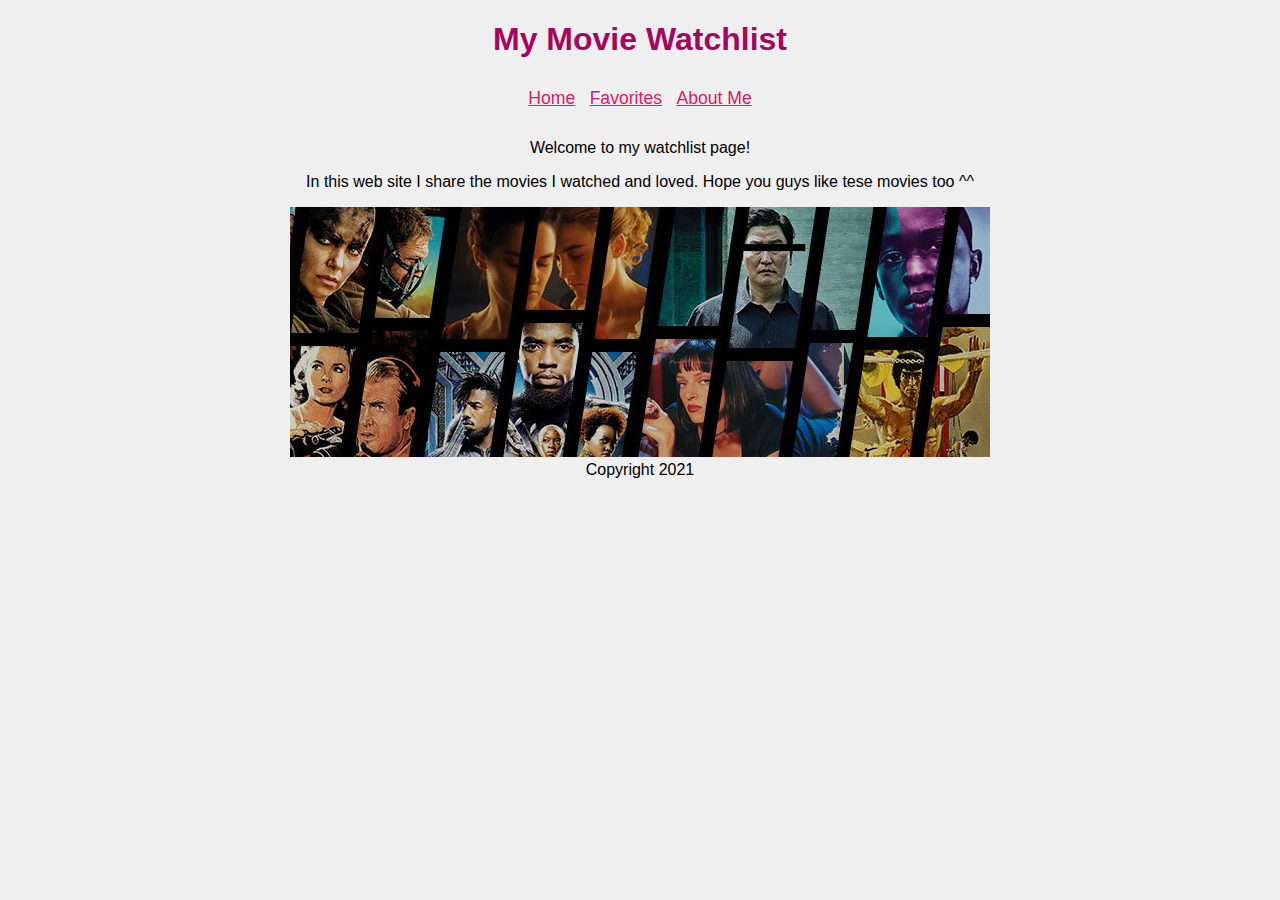
<file: index.html>
<!DOCTYPE html>
<html lang="en">
<head>
    <meta charset="UTF-8">
    <meta http-equiv="X-UA-Compatible" content="IE=edge">
    <meta name="viewport" content="width=device-width, initial-scale=1.0">
    <title>My Movie Watchlist</title>
    <link rel="stylesheet" href="style.css">
</head>
<body>
    <h1>My Movie Watchlist</h1>
    <header>
        <nav>
            <a href="index.html">Home</a>
            <a href="favorites.html">Favorites</a>
            <a href="about-me.html">About Me</a>
        </nav>
    </header>
    <main>
        <p>Welcome to my watchlist page!</p>
        <p>In this web site I share the movies I watched and loved. Hope you guys like tese movies too ^^</p>
        <img src="img/RT_300EssentialMovies_700X250.jpg" alt="">
    </main>

    <footer>
        Copyright 2021
    </footer>
</body>
</html>
</file>
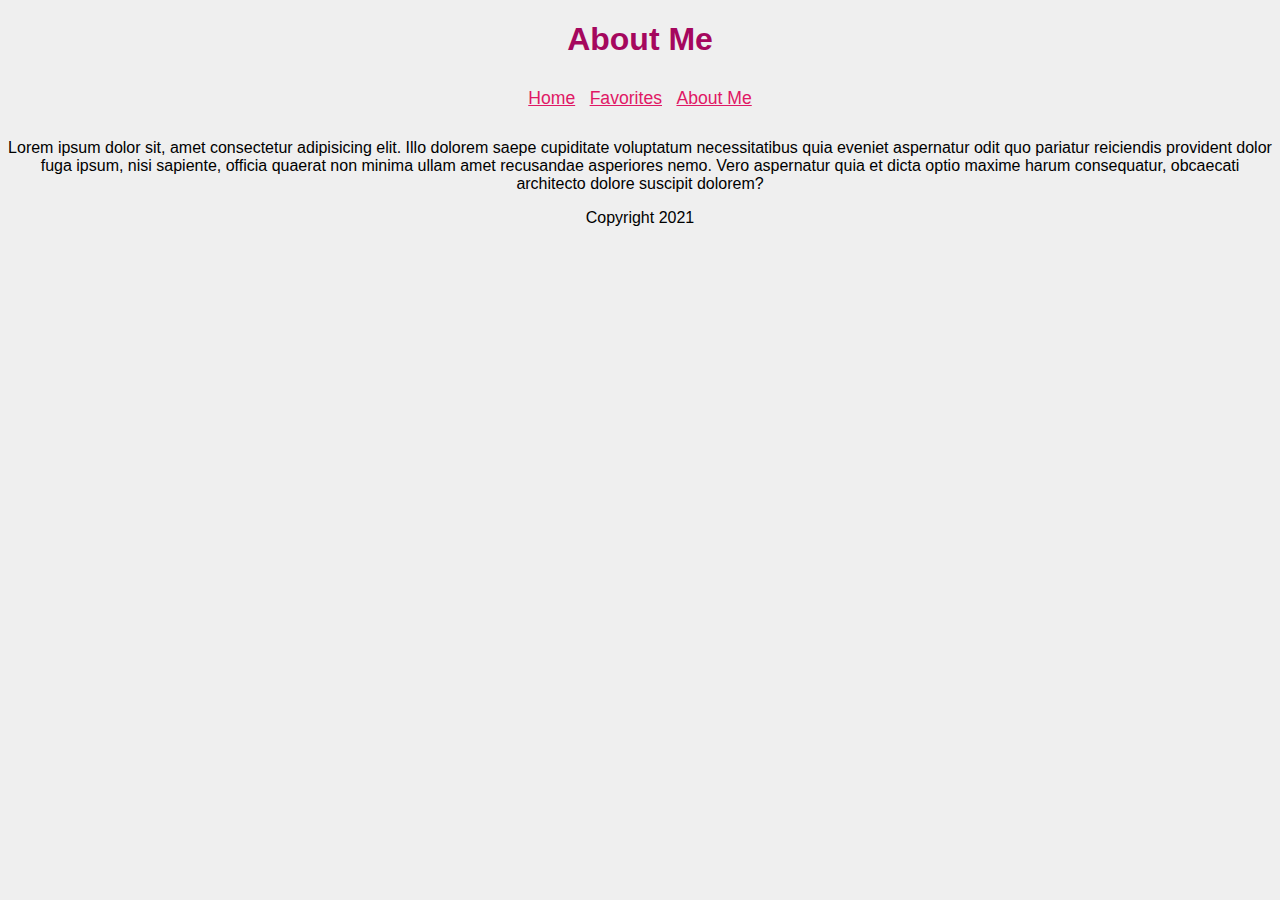
<file: about-me.html>
<!DOCTYPE html>
<html lang="en">
<head>
    <meta charset="UTF-8">
    <meta http-equiv="X-UA-Compatible" content="IE=edge">
    <meta name="viewport" content="width=device-width, initial-scale=1.0">
    <title>About Me | My Movie Watchlist</title>
    <link rel="stylesheet" href="style.css">
</head>
<body>
    <h1>About Me</h1>
    <header>
        <nav>
            <a href="index.html">Home</a>
            <a href="favorites.html">Favorites</a>
            <a href="about-me.html">About Me</a>
        </nav>
    </header>
    <main>
       <article>
           <p>Lorem ipsum dolor sit, amet consectetur adipisicing elit. Illo dolorem saepe cupiditate voluptatum necessitatibus quia eveniet aspernatur odit quo pariatur reiciendis provident dolor fuga ipsum, nisi sapiente, officia quaerat non minima ullam amet recusandae asperiores nemo. Vero aspernatur quia et dicta optio maxime harum consequatur, obcaecati architecto dolore suscipit dolorem?</p>
       </article>
    </main>
    <footer>
        Copyright 2021
    </footer>
</body>
</html>
</file>
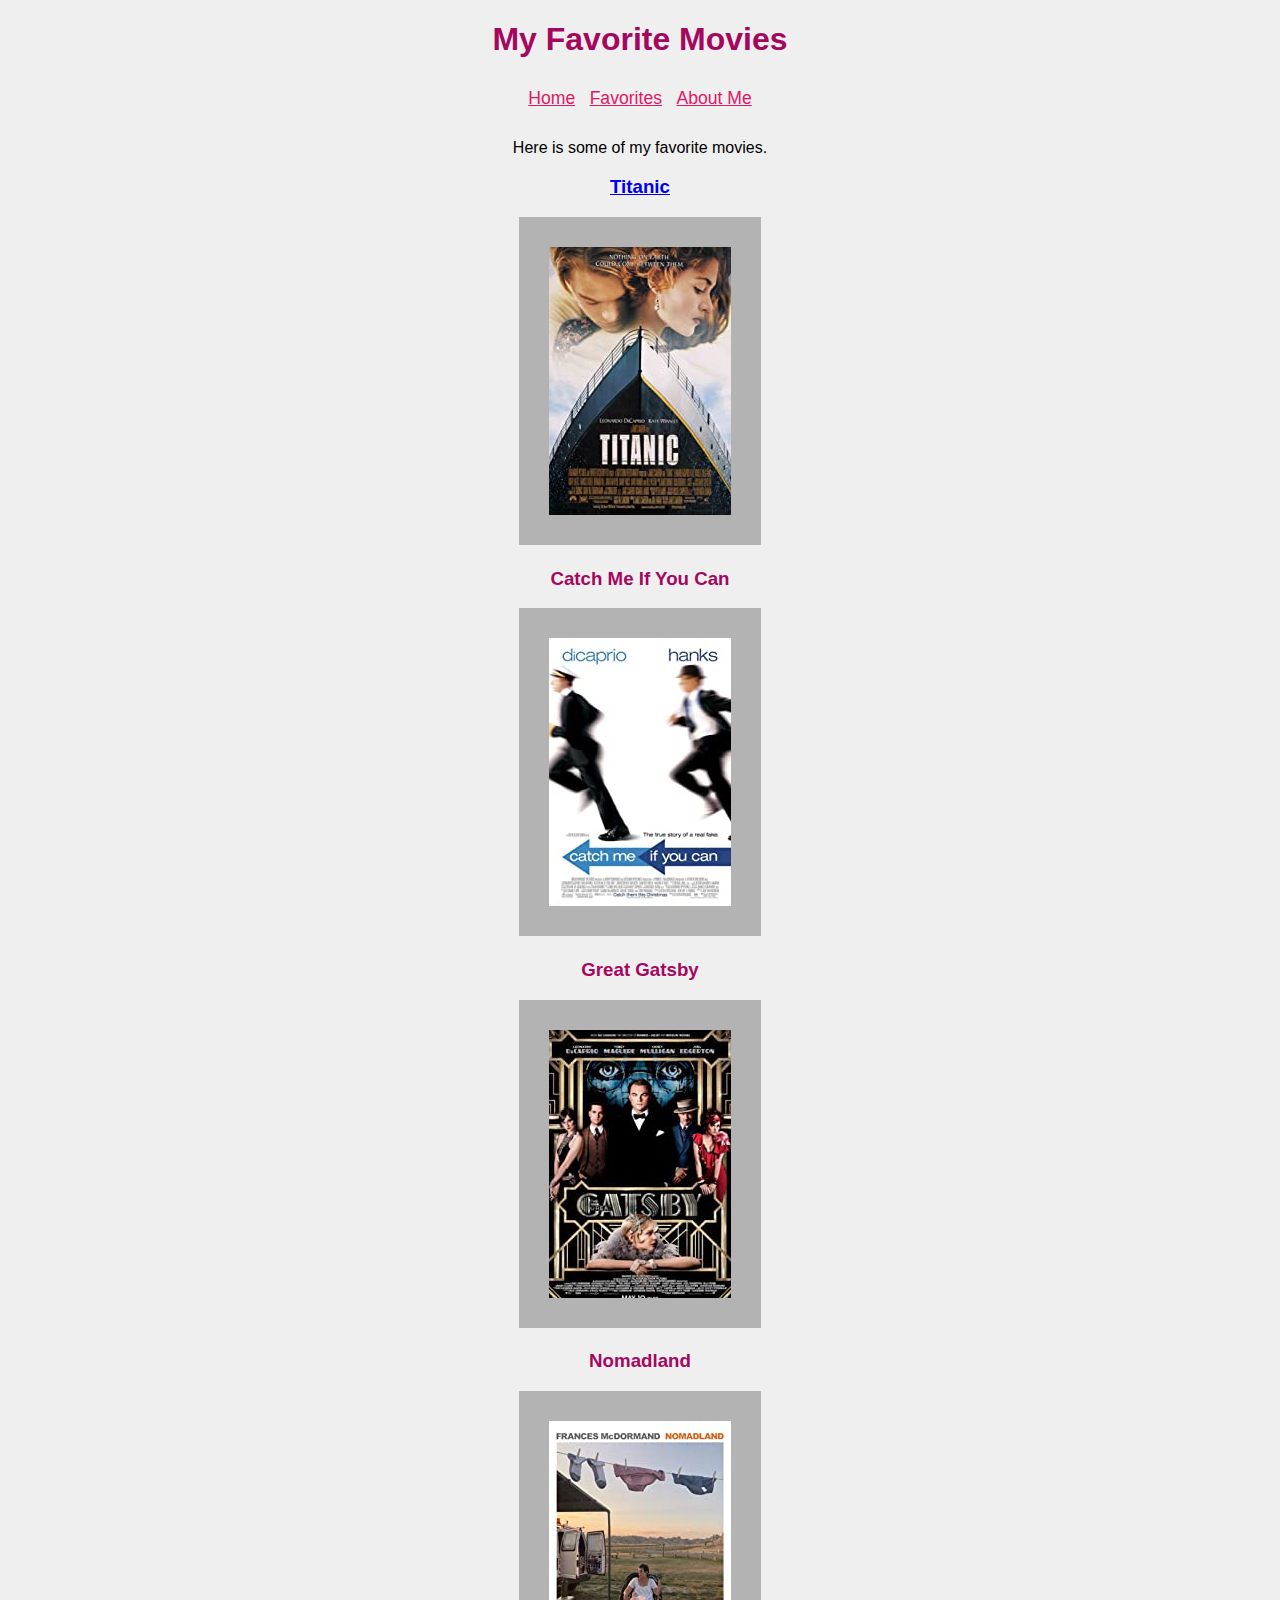
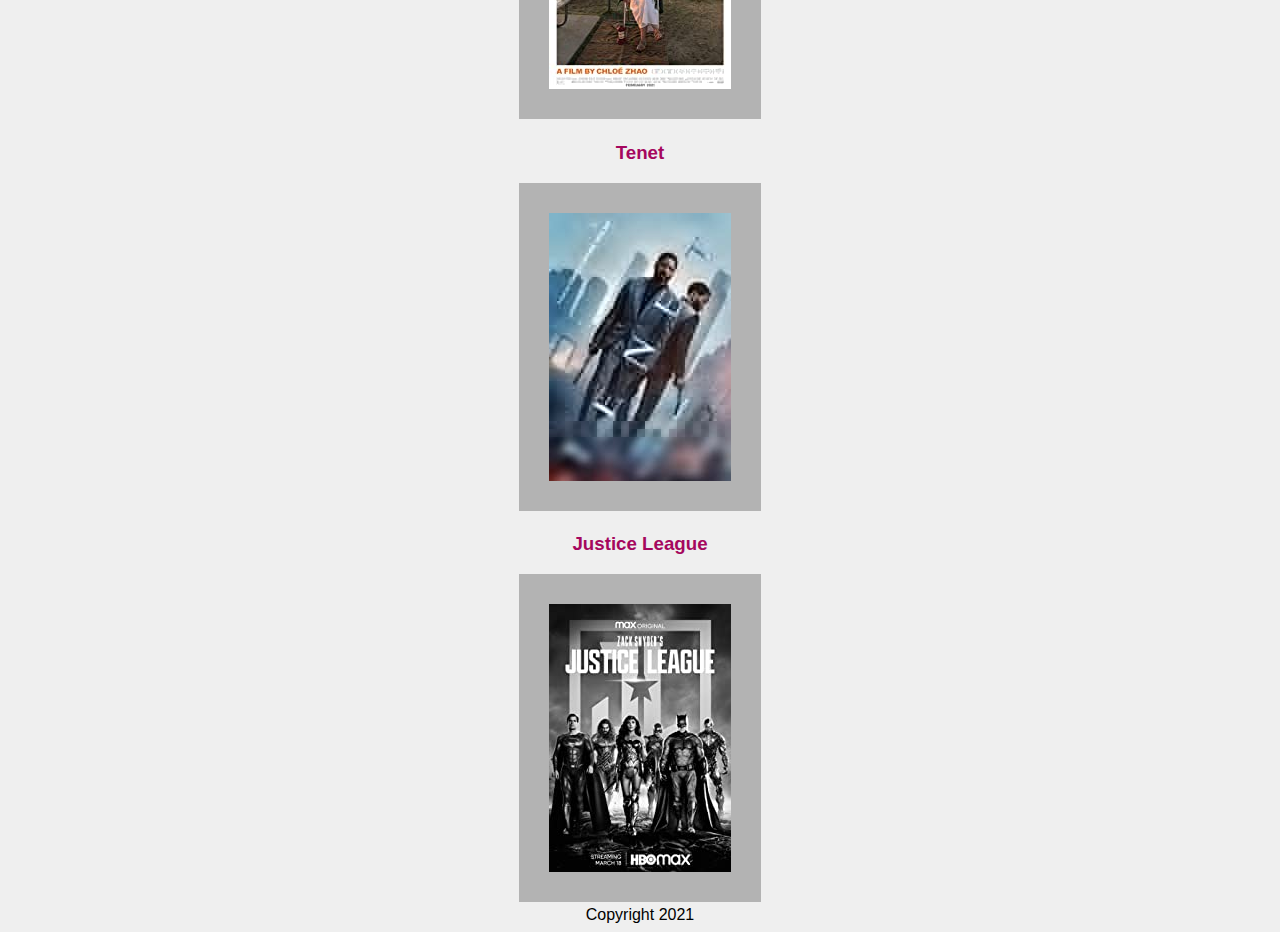
<file: favorites.html>
<!DOCTYPE html>
<html lang="en">
<head>
    <meta charset="UTF-8">
    <meta http-equiv="X-UA-Compatible" content="IE=edge">
    <meta name="viewport" content="width=device-width, initial-scale=1.0">
    <title>Favorites | My Movie Watchlist</title>
    <link rel="stylesheet" href="style.css">
</head>
<body>
    <h1>My Favorite Movies</h1>
    <header>
        <nav>
            <a href="index.html">Home</a>
            <a href="favorites.html">Favorites</a>
            <a href="about-me.html">About Me</a>
        </nav>
    </header>
    <main>
        <p>Here is some of my favorite movies.</p>
        <div class="movie">
           <h3><a href="https://www.imdb.com/title/tt0120338/">Titanic</a></h3>
           <a href="https://www.imdb.com/title/tt0120338/"><img src="img/MV5BMDdmZGU3NDQtY2E5My00ZTliLWIzOTUtMTY4ZGI1YjdiNjk3XkEyXkFqcGdeQXVyNTA4NzY1MzY@._V1_UX182_CR0,0,182,268_AL_.jpg" alt="Titanic"></a>
        </div>
        <div class="movie">
            <h3>Catch Me If You Can</h3>
            <img src="img/MV5BMTY5MzYzNjc5NV5BMl5BanBnXkFtZTYwNTUyNTc2._V1_UX182_CR0,0,182,268_AL_.jpg" alt="Catch Me If You Can">
        </div>
        <div class="movie">
          <h3>Great Gatsby</h3>
          <img src="img/MV5BMTkxNTk1ODcxNl5BMl5BanBnXkFtZTcwMDI1OTMzOQ@@._V1_UX182_CR0,0,182,268_AL_.jpg" alt="Great Gatsby">
        </div>  
        <div class="movie">
            <h3>Nomadland</h3>
            <img src="img/nomadland.jpg" alt="Nomadland">
        </div>
        <div class="movie">
            <h3>Tenet</h3>
            <img src="img/tenet.jpg.crdownload" alt="Tenet">
        </div>
        <div class="movie" >
          <h3>Justice League</h3>
          <img src="img/justice-league.jpg" alt="Justice League">
        </div>   
    </main>
    <footer>
        Copyright 2021
    </footer>
</body>
</html>
</file>
<file: style.css>
body{
    background-color: #efefef;
    text-align: center;
    font-family:'Franklin Gothic Medium', 'Arial Narrow', Arial, sans-serif;
}

header{
    margin: 30px;
}

h1,h2,h3{
    color : rgb(165, 7, 94);
}


nav a{
    color: rgb(224, 24, 101);
    font-size: 1.1em;
    padding: 5px;
}

.movie img{
    background-color: rgb(179 179 179);
    padding: 30px;
    
}
</file>
